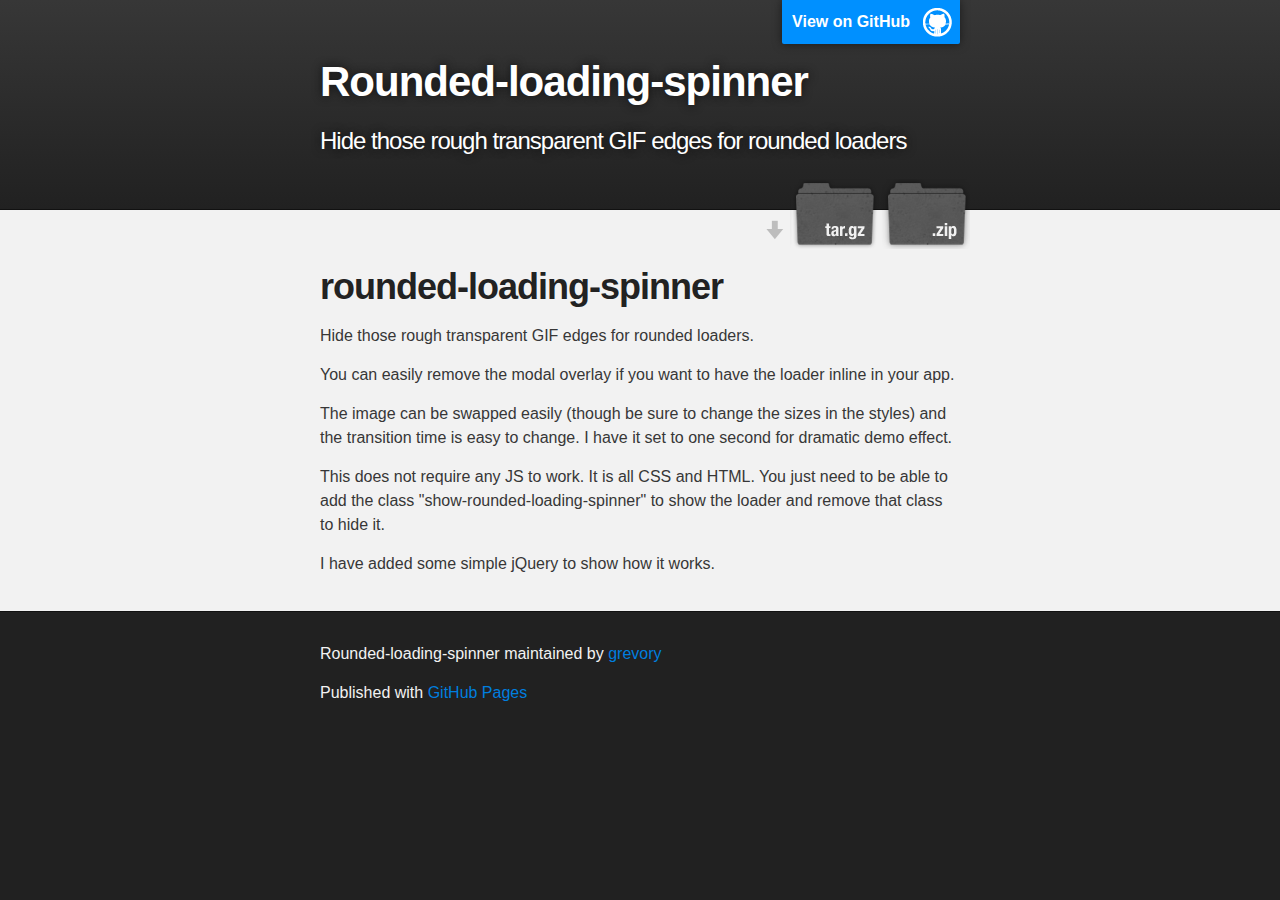
<file: index.html>
<!DOCTYPE html>
<html>

  <head>
    <meta charset='utf-8' />
    <meta http-equiv="X-UA-Compatible" content="chrome=1" />
    <meta name="description" content="Rounded-loading-spinner : Hide those rough transparent GIF edges for rounded loaders" />

    <link rel="stylesheet" type="text/css" media="screen" href="stylesheets/stylesheet.css">

    <title>Rounded-loading-spinner</title>
  </head>

  <body>

    <!-- HEADER -->
    <div id="header_wrap" class="outer">
        <header class="inner">
          <a id="forkme_banner" href="https://github.com/grevory/rounded-loading-spinner">View on GitHub</a>

          <h1 id="project_title">Rounded-loading-spinner</h1>
          <h2 id="project_tagline">Hide those rough transparent GIF edges for rounded loaders</h2>

            <section id="downloads">
              <a class="zip_download_link" href="https://github.com/grevory/rounded-loading-spinner/zipball/master">Download this project as a .zip file</a>
              <a class="tar_download_link" href="https://github.com/grevory/rounded-loading-spinner/tarball/master">Download this project as a tar.gz file</a>
            </section>
        </header>
    </div>

    <!-- MAIN CONTENT -->
    <div id="main_content_wrap" class="outer">
      <section id="main_content" class="inner">
        <h1>rounded-loading-spinner</h1>

<p>Hide those rough transparent GIF edges for rounded loaders.</p>

<p>You can easily remove the modal overlay if you want to have the loader inline in your app.</p>

<p>The image can be swapped easily (though be sure to change the sizes in the styles) and the transition time is easy to change. I have it set to one second for dramatic demo effect.</p>

<p>This does not require any JS to work. It is all CSS and HTML. You just need to be able to add the class "show-rounded-loading-spinner" to show the loader and remove that class to hide it.</p>

<p>I have added some simple jQuery to show how it works.</p>
      </section>
    </div>

    <!-- FOOTER  -->
    <div id="footer_wrap" class="outer">
      <footer class="inner">
        <p class="copyright">Rounded-loading-spinner maintained by <a href="https://github.com/grevory">grevory</a></p>
        <p>Published with <a href="http://pages.github.com">GitHub Pages</a></p>
      </footer>
    </div>

    

  </body>
</html>
</file>
<file: stylesheets/stylesheet.css>
/*******************************************************************************
Slate Theme for GitHub Pages
by Jason Costello, @jsncostello
*******************************************************************************/

@import url(pygment_trac.css);

/*******************************************************************************
MeyerWeb Reset
*******************************************************************************/

html, body, div, span, applet, object, iframe,
h1, h2, h3, h4, h5, h6, p, blockquote, pre,
a, abbr, acronym, address, big, cite, code,
del, dfn, em, img, ins, kbd, q, s, samp,
small, strike, strong, sub, sup, tt, var,
b, u, i, center,
dl, dt, dd, ol, ul, li,
fieldset, form, label, legend,
table, caption, tbody, tfoot, thead, tr, th, td,
article, aside, canvas, details, embed,
figure, figcaption, footer, header, hgroup,
menu, nav, output, ruby, section, summary,
time, mark, audio, video {
  margin: 0;
  padding: 0;
  border: 0;
  font: inherit;
  vertical-align: baseline;
}

/* HTML5 display-role reset for older browsers */
article, aside, details, figcaption, figure,
footer, header, hgroup, menu, nav, section {
  display: block;
}

ol, ul {
  list-style: none;
}

blockquote, q {
}

table {
  border-collapse: collapse;
  border-spacing: 0;
}

a:focus {
  outline: none;
}

/*******************************************************************************
Theme Styles
*******************************************************************************/

body {
  box-sizing: border-box;
  color:#373737;
  background: #212121;
  font-size: 16px;
  font-family: 'Myriad Pro', Calibri, Helvetica, Arial, sans-serif;
  line-height: 1.5;
  -webkit-font-smoothing: antialiased;
}

h1, h2, h3, h4, h5, h6 {
  margin: 10px 0;
  font-weight: 700;
  color:#222222;
  font-family: 'Lucida Grande', 'Calibri', Helvetica, Arial, sans-serif;
  letter-spacing: -1px;
}

h1 {
  font-size: 36px;
  font-weight: 700;
}

h2 {
  padding-bottom: 10px;
  font-size: 32px;
  background: url('../images/bg_hr.png') repeat-x bottom;
}

h3 {
  font-size: 24px;
}

h4 {
  font-size: 21px;
}

h5 {
  font-size: 18px;
}

h6 {
  font-size: 16px;
}

p {
  margin: 10px 0 15px 0;
}

footer p {
  color: #f2f2f2;
}

a {
  text-decoration: none;
  color: #007edf;
  text-shadow: none;

  transition: color 0.5s ease;
  transition: text-shadow 0.5s ease;
  -webkit-transition: color 0.5s ease;
  -webkit-transition: text-shadow 0.5s ease;
  -moz-transition: color 0.5s ease;
  -moz-transition: text-shadow 0.5s ease;
  -o-transition: color 0.5s ease;
  -o-transition: text-shadow 0.5s ease;
  -ms-transition: color 0.5s ease;
  -ms-transition: text-shadow 0.5s ease;
}

#main_content a:hover {
  color: #0069ba;
  text-shadow: #0090ff 0px 0px 2px;
}

footer a:hover {
  color: #43adff;
  text-shadow: #0090ff 0px 0px 2px;
}

em {
  font-style: italic;
}

strong {
  font-weight: bold;
}

img {
  position: relative;
  margin: 0 auto;
  max-width: 739px;
  padding: 5px;
  margin: 10px 0 10px 0;
  border: 1px solid #ebebeb;

  box-shadow: 0 0 5px #ebebeb;
  -webkit-box-shadow: 0 0 5px #ebebeb;
  -moz-box-shadow: 0 0 5px #ebebeb;
  -o-box-shadow: 0 0 5px #ebebeb;
  -ms-box-shadow: 0 0 5px #ebebeb;
}

pre, code {
  width: 100%;
  color: #222;
  background-color: #fff;

  font-family: Monaco, "Bitstream Vera Sans Mono", "Lucida Console", Terminal, monospace;
  font-size: 14px;

  border-radius: 2px;
  -moz-border-radius: 2px;
  -webkit-border-radius: 2px;



}

pre {
  width: 100%;
  padding: 10px;
  box-shadow: 0 0 10px rgba(0,0,0,.1);
  overflow: auto;
}

code {
  padding: 3px;
  margin: 0 3px;
  box-shadow: 0 0 10px rgba(0,0,0,.1);
}

pre code {
  display: block;
  box-shadow: none;
}

blockquote {
  color: #666;
  margin-bottom: 20px;
  padding: 0 0 0 20px;
  border-left: 3px solid #bbb;
}

ul, ol, dl {
  margin-bottom: 15px
}

ul li {
  list-style: inside;
  padding-left: 20px;
}

ol li {
  list-style: decimal inside;
  padding-left: 20px;
}

dl dt {
  font-weight: bold;
}

dl dd {
  padding-left: 20px;
  font-style: italic;
}

dl p {
  padding-left: 20px;
  font-style: italic;
}

hr {
  height: 1px;
  margin-bottom: 5px;
  border: none;
  background: url('../images/bg_hr.png') repeat-x center;
}

table {
  border: 1px solid #373737;
  margin-bottom: 20px;
  text-align: left;
 }

th {
  font-family: 'Lucida Grande', 'Helvetica Neue', Helvetica, Arial, sans-serif;
  padding: 10px;
  background: #373737;
  color: #fff;
 }

td {
  padding: 10px;
  border: 1px solid #373737;
 }

form {
  background: #f2f2f2;
  padding: 20px;
}

img {
  width: 100%;
  max-width: 100%;
}

/*******************************************************************************
Full-Width Styles
*******************************************************************************/

.outer {
  width: 100%;
}

.inner {
  position: relative;
  max-width: 640px;
  padding: 20px 10px;
  margin: 0 auto;
}

#forkme_banner {
  display: block;
  position: absolute;
  top:0;
  right: 10px;
  z-index: 10;
  padding: 10px 50px 10px 10px;
  color: #fff;
  background: url('../images/blacktocat.png') #0090ff no-repeat 95% 50%;
  font-weight: 700;
  box-shadow: 0 0 10px rgba(0,0,0,.5);
  border-bottom-left-radius: 2px;
  border-bottom-right-radius: 2px;
}

#header_wrap {
  background: #212121;
  background: -moz-linear-gradient(top, #373737, #212121);
  background: -webkit-linear-gradient(top, #373737, #212121);
  background: -ms-linear-gradient(top, #373737, #212121);
  background: -o-linear-gradient(top, #373737, #212121);
  background: linear-gradient(top, #373737, #212121);
}

#header_wrap .inner {
  padding: 50px 10px 30px 10px;
}

#project_title {
  margin: 0;
  color: #fff;
  font-size: 42px;
  font-weight: 700;
  text-shadow: #111 0px 0px 10px;
}

#project_tagline {
  color: #fff;
  font-size: 24px;
  font-weight: 300;
  background: none;
  text-shadow: #111 0px 0px 10px;
}

#downloads {
  position: absolute;
  width: 210px;
  z-index: 10;
  bottom: -40px;
  right: 0;
  height: 70px;
  background: url('../images/icon_download.png') no-repeat 0% 90%;
}

.zip_download_link {
  display: block;
  float: right;
  width: 90px;
  height:70px;
  text-indent: -5000px;
  overflow: hidden;
  background: url(../images/sprite_download.png) no-repeat bottom left;
}

.tar_download_link {
  display: block;
  float: right;
  width: 90px;
  height:70px;
  text-indent: -5000px;
  overflow: hidden;
  background: url(../images/sprite_download.png) no-repeat bottom right;
  margin-left: 10px;
}

.zip_download_link:hover {
  background: url(../images/sprite_download.png) no-repeat top left;
}

.tar_download_link:hover {
  background: url(../images/sprite_download.png) no-repeat top right;
}

#main_content_wrap {
  background: #f2f2f2;
  border-top: 1px solid #111;
  border-bottom: 1px solid #111;
}

#main_content {
  padding-top: 40px;
}

#footer_wrap {
  background: #212121;
}



/*******************************************************************************
Small Device Styles
*******************************************************************************/

@media screen and (max-width: 480px) {
  body {
    font-size:14px;
  }

  #downloads {
    display: none;
  }

  .inner {
    min-width: 320px;
    max-width: 480px;
  }

  #project_title {
  font-size: 32px;
  }

  h1 {
    font-size: 28px;
  }

  h2 {
    font-size: 24px;
  }

  h3 {
    font-size: 21px;
  }

  h4 {
    font-size: 18px;
  }

  h5 {
    font-size: 14px;
  }

  h6 {
    font-size: 12px;
  }

  code, pre {
    min-width: 320px;
    max-width: 480px;
    font-size: 11px;
  }

}
</file>
